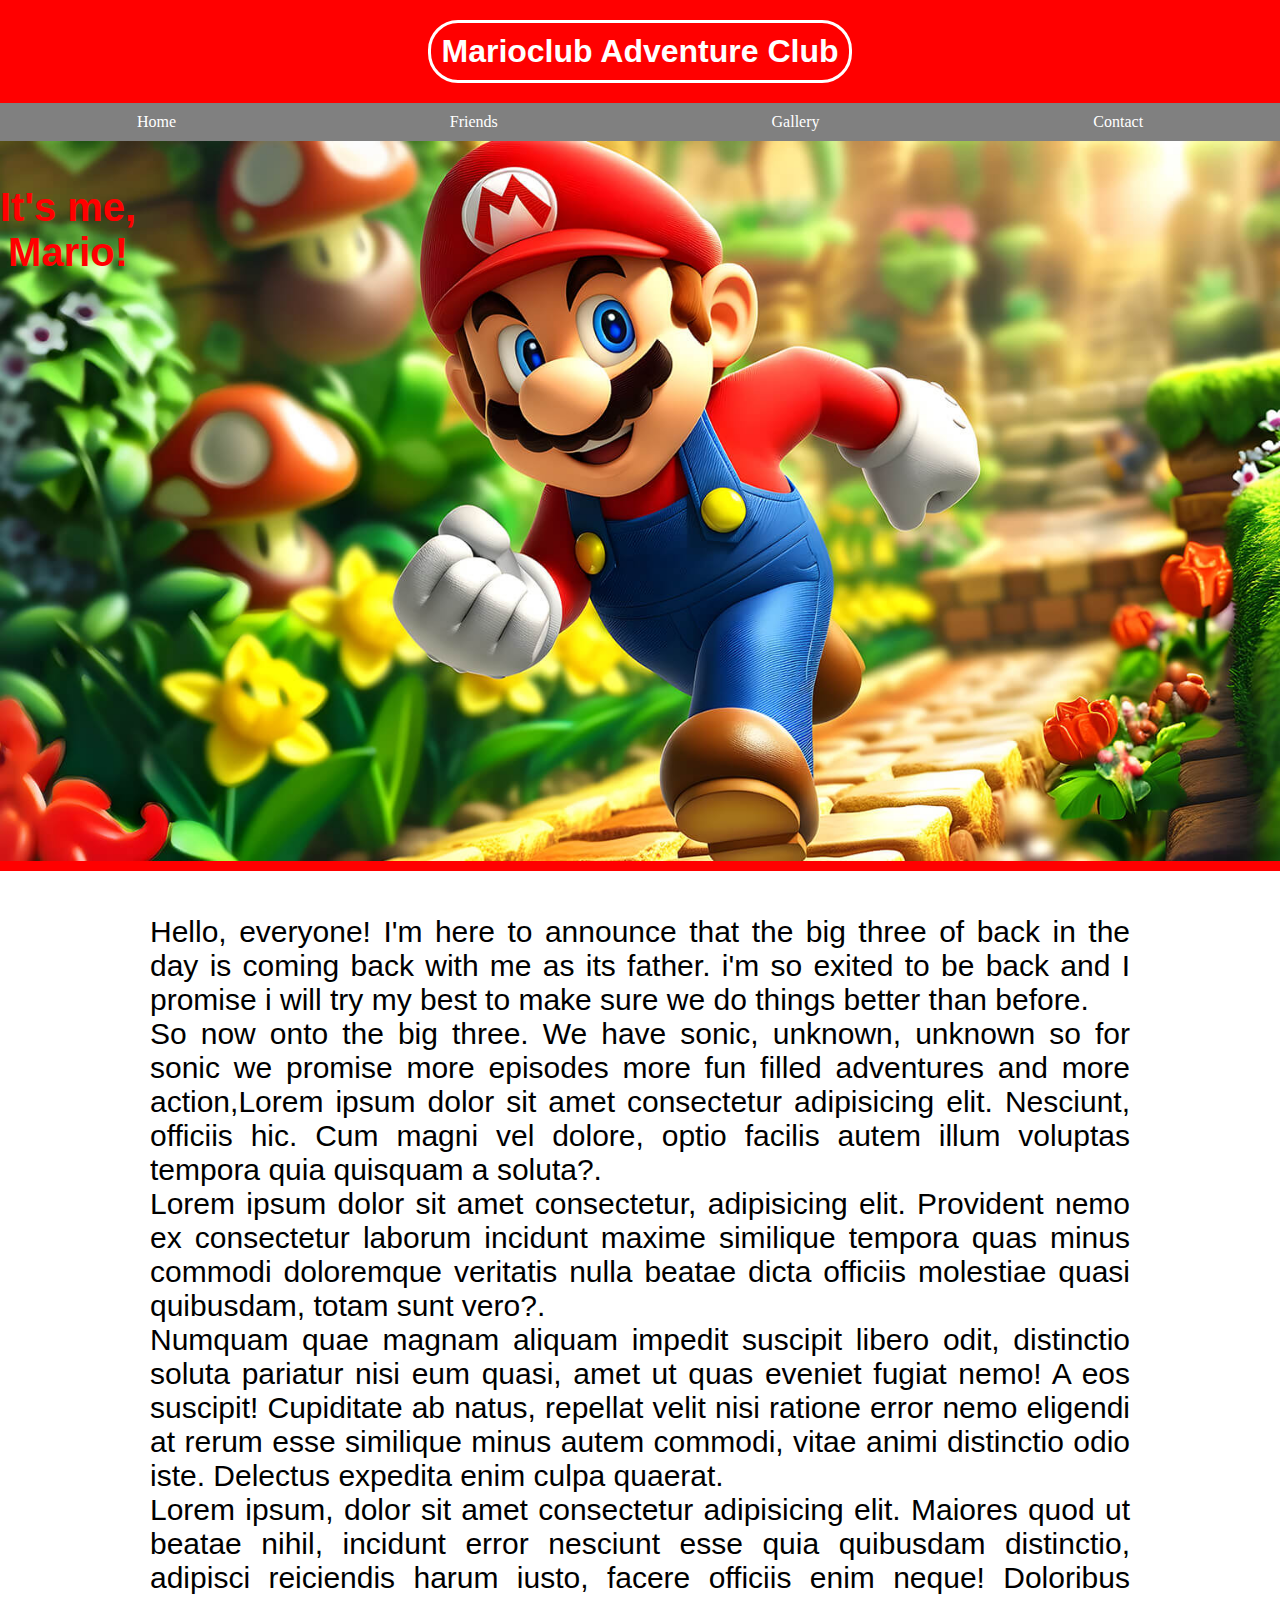
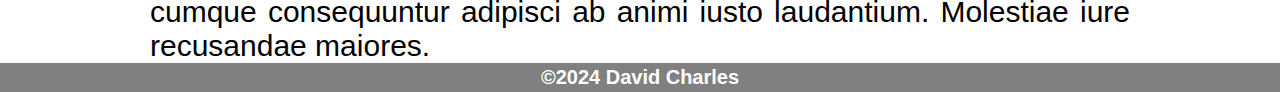
<file: index.html>
<!DOCTYPE html>
<html lang="en">
<head>
    <meta charset="UTF-8">
    <meta name="viewport" content="width=device-width, initial-scale=1.0">
    <title>Home</title>
    <link rel="stylesheet" href="nav.css">
    <style>
        p{
            font-family: 'Trebuchet MS', 'Lucida Sans Unicode', 'Lucida Grande', 'Lucida Sans', Arial, sans-serif;
            font-size: 30px;
            font-weight: 400;
            text-align: justify;
        }
        .content{
            margin: auto 150px;
            margin-top: 40px;

            /* max-width: 1000px; */
        }
        #img{
            position: relative;
        }
        #imgg{
            bottom: 600px;
            /* right: 700px; */
            position: absolute;
        }
    </style>
</head>
<body>
    <header>
        <h1>Marioclub Adventure Club</h1>
    </header>
    <section>
        <a href="home.html">Home</a>
        <a href="friends.html">Friends</a>
        <a href="gallery.html">Gallery</a>
        <a href="contact.html">Contact</a>
    </section>
    <div id="img">
        <img src="banner_2.jpg" alt="Mario" width="100%">
        <span id="imgg">It's me,<br> Mario!</span>
    </div>
    <main>
        <div class="content">

            <p>
            Hello, everyone! I'm here to announce that the big three of back in the day is coming back with me as its father. i'm so exited to be back and I promise i will try my best to make sure we do things better than before.
            <br>
            So now onto the big three. We have sonic, unknown, unknown so for sonic we promise more episodes more fun filled adventures and more action,Lorem ipsum dolor sit amet consectetur adipisicing elit. Nesciunt, officiis hic. Cum magni vel dolore, optio facilis autem illum voluptas tempora quia quisquam a soluta?.
            <br>
            Lorem ipsum dolor sit amet consectetur, adipisicing elit. Provident nemo ex consectetur laborum incidunt maxime similique tempora quas minus commodi doloremque veritatis nulla beatae dicta officiis molestiae quasi quibusdam, totam sunt vero?.
            <br>
            Numquam quae magnam aliquam impedit suscipit libero odit, distinctio soluta pariatur nisi eum quasi, amet ut quas eveniet fugiat nemo! A eos suscipit! Cupiditate ab natus, repellat velit nisi ratione error nemo eligendi at rerum esse similique minus autem commodi, vitae animi distinctio odio iste. Delectus expedita enim culpa quaerat.
            <br>
            Lorem ipsum, dolor sit amet consectetur adipisicing elit. Maiores quod ut beatae nihil, incidunt error nesciunt esse quia quibusdam distinctio, adipisci reiciendis harum iusto, facere officiis enim neque! Doloribus cumque consequuntur adipisci ab animi iusto laudantium.         Molestiae iure recusandae maiores.
            </p>
        </div>
    </main>
    <footer>
        <p>&copy;2024 David Charles</p>
    </footer>
</body>
</html>
</file>
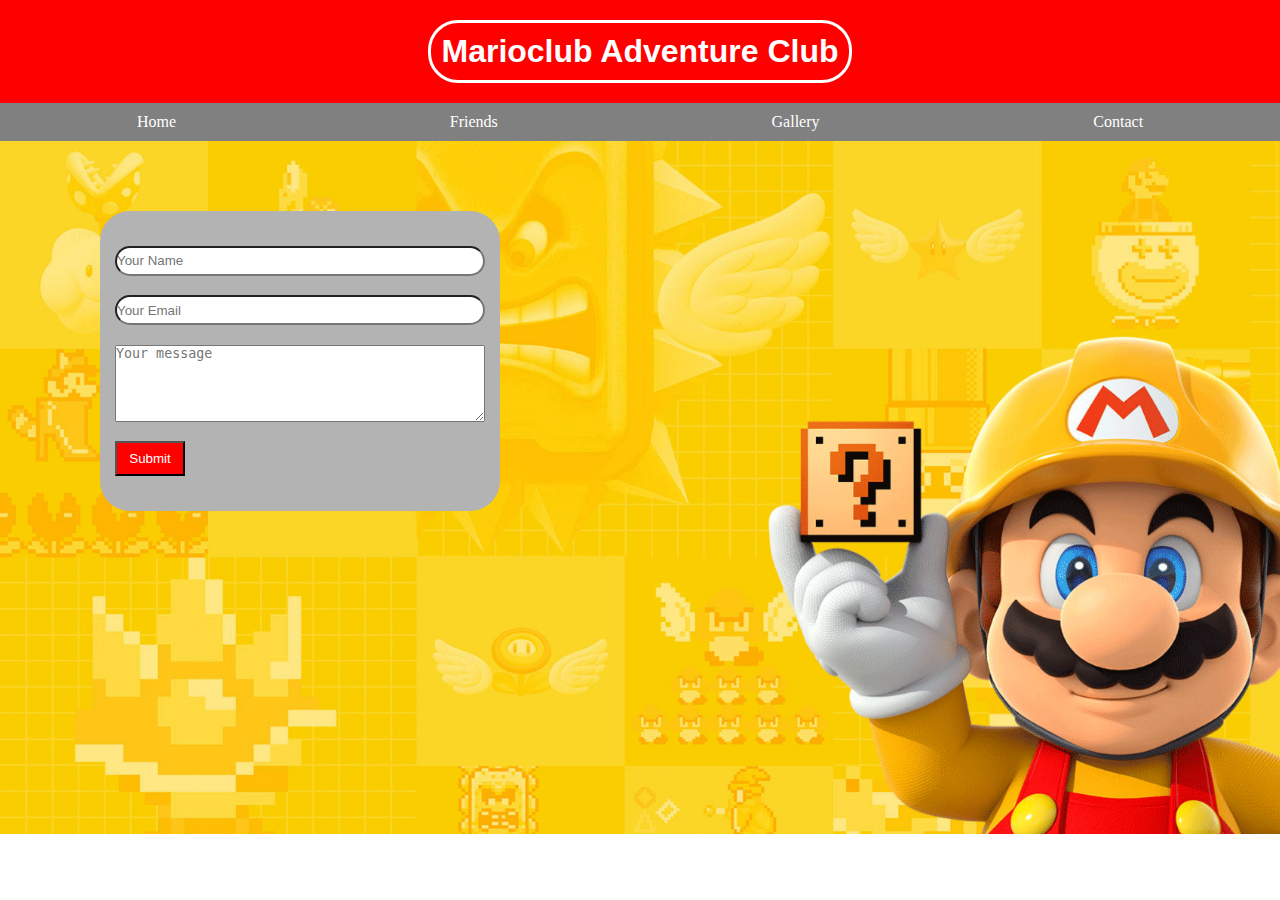
<file: contact.html>
<!DOCTYPE html>
<html lang="en">
<head>
    <meta charset="UTF-8">
    <meta name="viewport" content="width=device-width, initial-scale=1.0">
    <title>Home</title>
    <link rel="stylesheet" href="nav.css">
    <style>
        main{
            background-image: url('banner.png');
            background-size: cover;
            background-position: cover;
            width: 100%;
            height: 77vh;

        }
        form{
            background-color: rgb(179, 179, 179);
            display: flex;
            justify-content: space-evenly;
            max-width: 400px;
            height: 300px;
            padding: 15px;
            flex-direction: column;
            position: relative;
            top: 70px;
            left: 100px;
            border-radius: 30px;
        }
        input{
            height: 30px;
            border-radius: 20px;
        }
        button{
            background-color: red;
            color: white;
            width: 70px;
            height: 35px;
        }
    </style>
</head>
<body>
    <header>
        <h1>Marioclub Adventure Club</h1>
    </header>
    <section>
        <a href="home.html">Home</a>
        <a href="friends.html">Friends</a>
        <a href="gallery.html">Gallery</a>
        <a href="contact.html">Contact</a>
    </section>
    <main>

        <form action="home.html">
            <input type="text" placeholder="Your Name">
            <input type="text" placeholder="Your Email">
            <textarea placeholder="Your message" rows="5"></textarea>
            <button>Submit</button>
        </form>
    </main>
    <!-- <footer>
        <p>&copy;2024 David Charles</p>
    </footer> -->
</body>
</html>
</file>
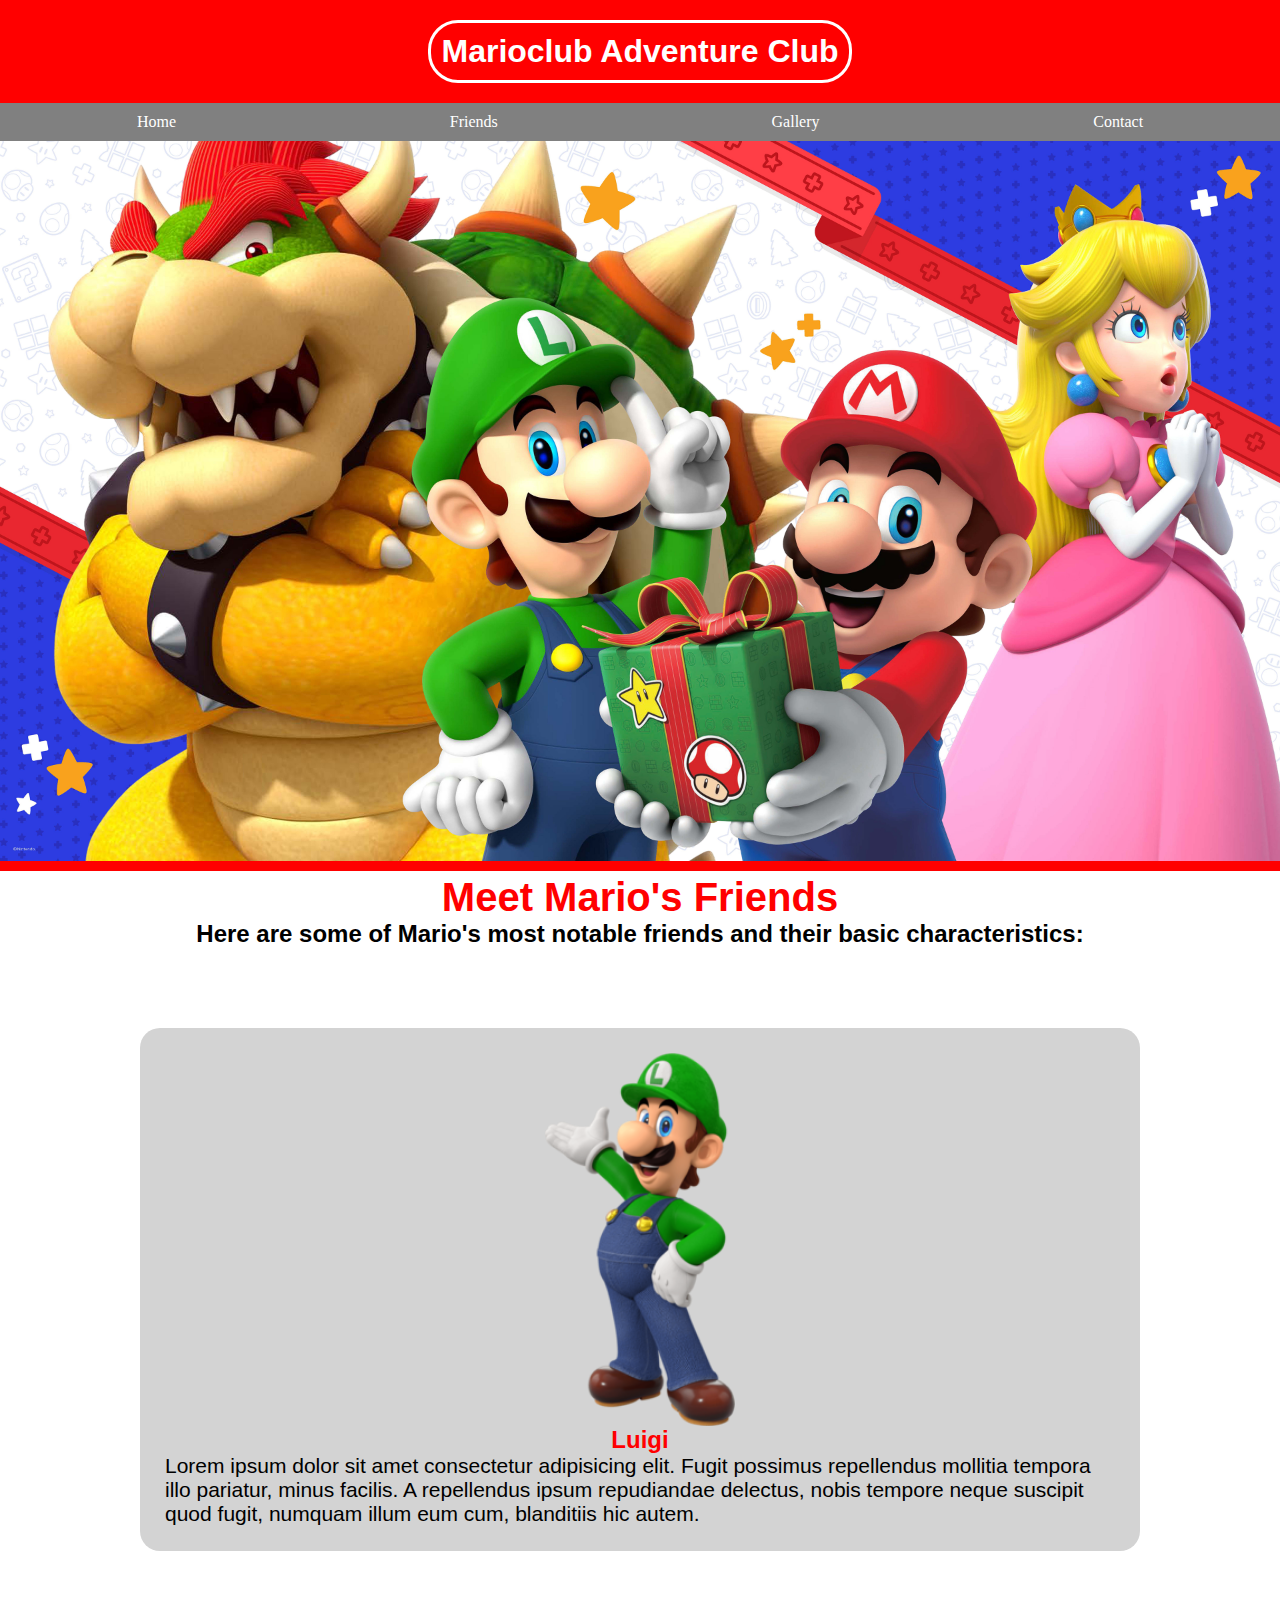
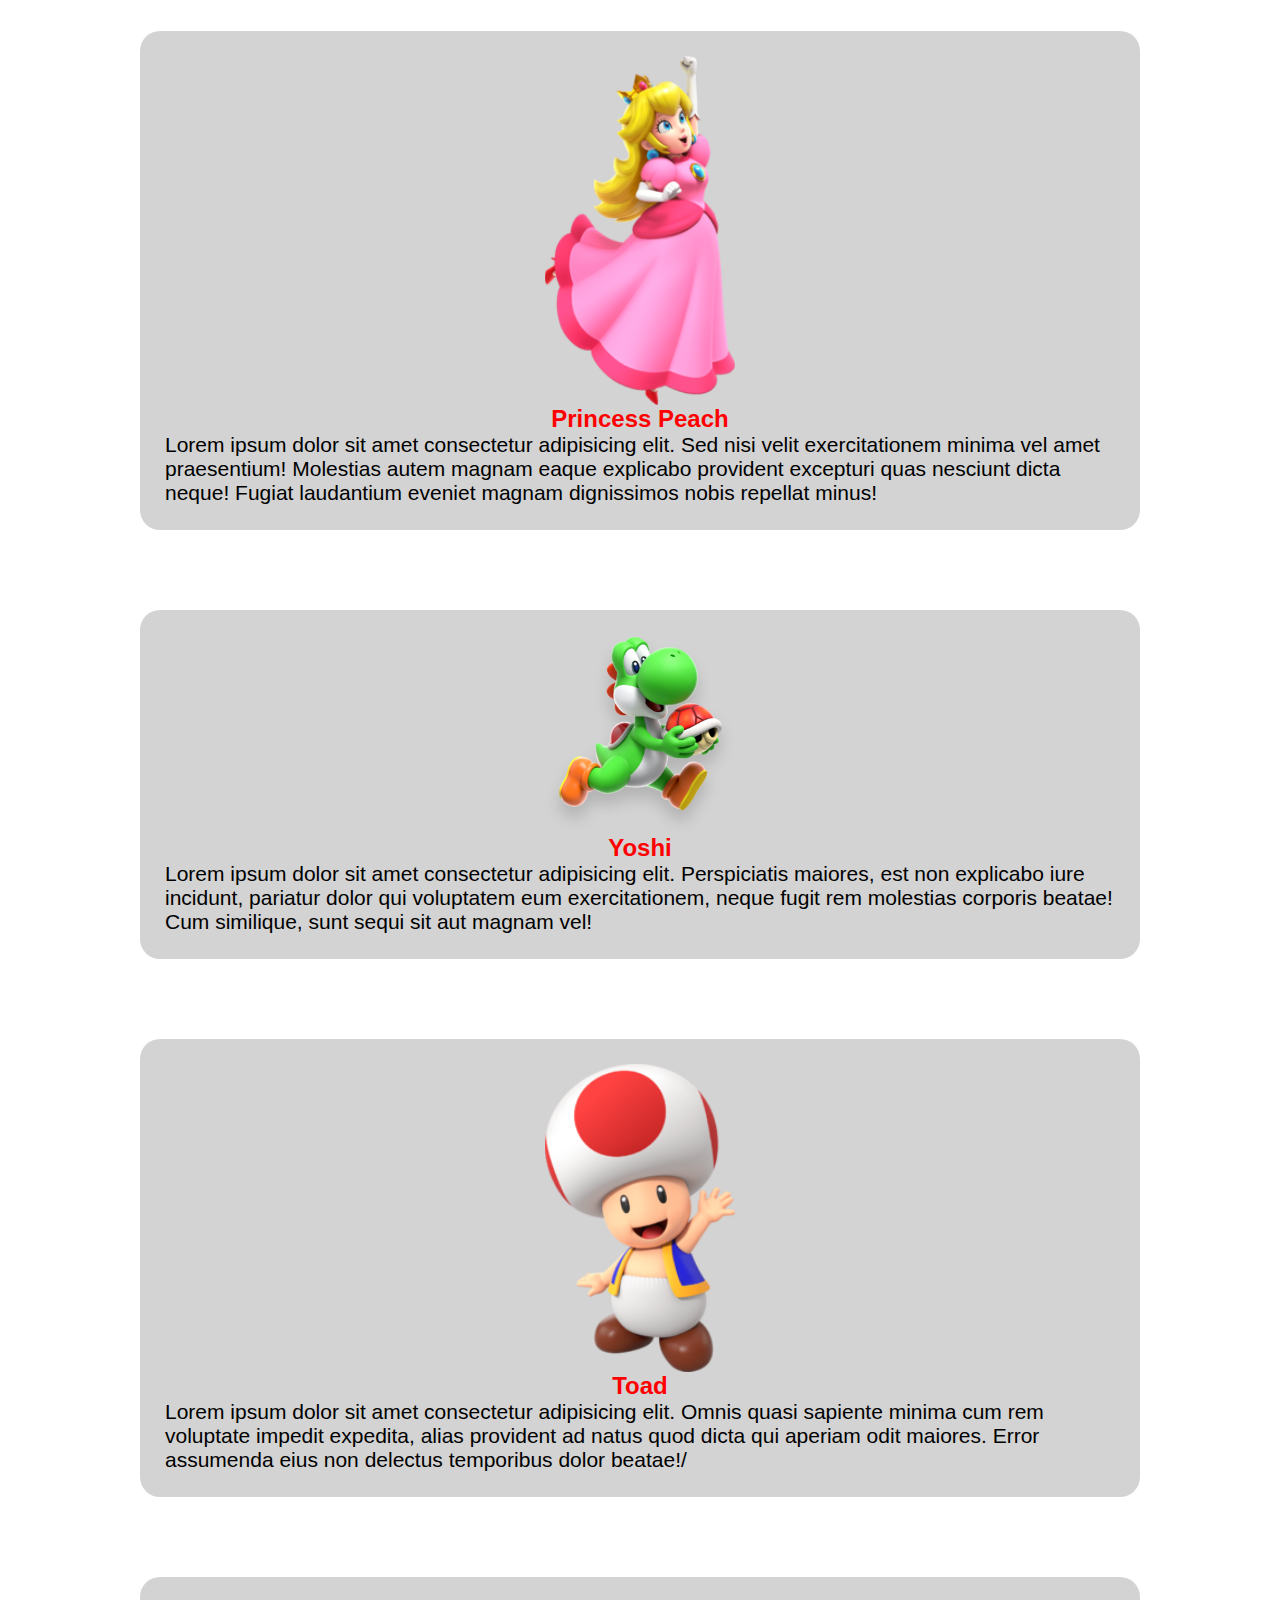
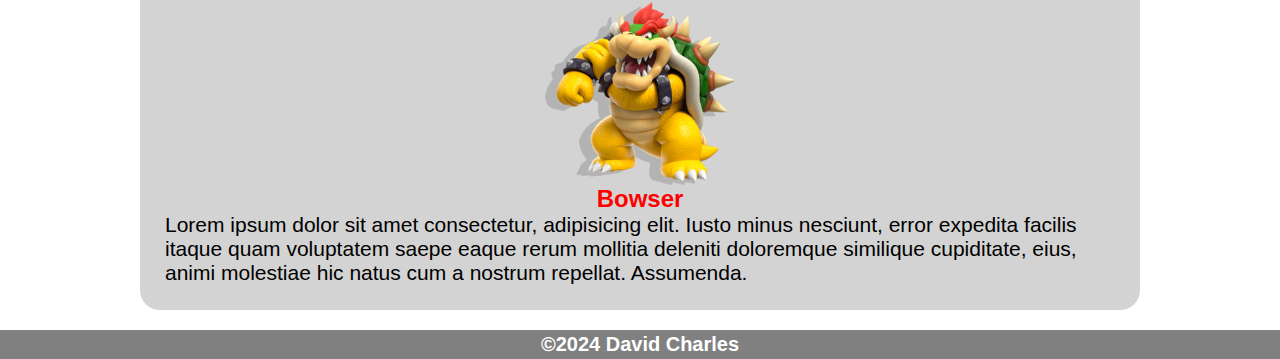
<file: friends.html>
<!DOCTYPE html>
<html lang="en">
<head>
    <meta charset="UTF-8">
    <meta name="viewport" content="width=device-width, initial-scale=1.0">
    <title>Home</title>
    <link rel="stylesheet" href="nav.css">
    <style>
        h2{
            font-family: 'Trebuchet MS', 'Lucida Sans Unicode', 'Lucida Grande', 'Lucida Sans', Arial, sans-serif;
            display: block;
            text-align: center;
        }
        main div h2{
            color: red;
        }
        p{
            font-family: 'Trebuchet MS', 'Lucida Sans Unicode', 'Lucida Grande', 'Lucida Sans', Arial, sans-serif;
            text-decoration: none;
            font-size: 21px;
            font-weight: 500;
            stop-opacity: 40px;
        }
        .sizing{
            width: 20%;
            height: 40%;
            border: none;
            align-self: center;
        }
        .indi{
            display: flex;
            flex-direction: column;
            justify-content: center;
            background-color: lightgray;
            border-radius: 20px;
            padding: 25px;
            width: 100%;
            margin-top: 80px;
        }
        main{
            max-width: 1000px;
            align-items: center;
            margin: 20px auto;
        }
    </style>
</head>
<body>
    <header>
        <h1>Marioclub Adventure Club</h1>
    </header>
    <section>
        <a href="home.html">Home</a>
        <a href="friends.html">Friends</a>
        <a href="gallery.html">Gallery</a>
        <a href="contact.html">Contact</a>
    </section>
    <div>
        <img src="mario_friends.jpg" alt="group_photo">
    </div>
    <span>Meet Mario's Friends</span>
    <h2>Here are some of Mario's most notable friends and their basic characteristics:</h2>
    <main>
        <div class="indi">
            <img class="sizing" src="luigi.webp" alt="luigi">
            <h2>Luigi</h2>
            <p>Lorem ipsum dolor sit amet consectetur adipisicing elit. Fugit possimus repellendus mollitia tempora illo pariatur, minus facilis. A repellendus ipsum repudiandae delectus, nobis tempore neque suscipit quod fugit, numquam illum eum cum, blanditiis hic autem.</p>
        </div>
        <div class="indi">
            <img class="sizing" src="princess_peach.webp" alt="the princess">
            <h2>Princess Peach</h2>
            <p>Lorem ipsum dolor sit amet consectetur adipisicing elit. Sed nisi velit exercitationem minima vel amet praesentium! Molestias autem magnam eaque explicabo provident excepturi quas nesciunt dicta neque! Fugiat laudantium eveniet magnam dignissimos nobis repellat minus!</p>
        </div>
        <div class="indi">
            <img class="sizing" src="yoshi.webp" alt="yoshi">
            <h2>Yoshi</h2>
            <p>Lorem ipsum dolor sit amet consectetur adipisicing elit. Perspiciatis maiores, est non explicabo iure incidunt, pariatur dolor qui voluptatem eum exercitationem, neque fugit rem molestias corporis beatae! Cum similique, sunt sequi sit aut magnam vel!</p>
        </div>
        <div class="indi">
            <img class="sizing" src="toad.webp" alt="">
            <h2>Toad</h2>
            <p>Lorem ipsum dolor sit amet consectetur adipisicing elit. Omnis quasi sapiente minima cum rem voluptate impedit expedita, alias provident ad natus quod dicta qui aperiam odit maiores. Error assumenda eius non delectus temporibus dolor beatae!/<p>
        </div>
        <div class="indi">
            <img class="sizing" src="bowser.webp" alt="bowser">
            <h2>Bowser</h2>
            <p>Lorem ipsum dolor sit amet consectetur, adipisicing elit. Iusto minus nesciunt, error expedita facilis itaque quam voluptatem saepe eaque rerum mollitia deleniti doloremque similique cupiditate, eius, animi molestiae hic natus cum a nostrum repellat. Assumenda.</p>
        </div>
    </main>
    <footer>
        <p>&copy;2024 David Charles</p>
    </footer>
</body>
</html>
</file>
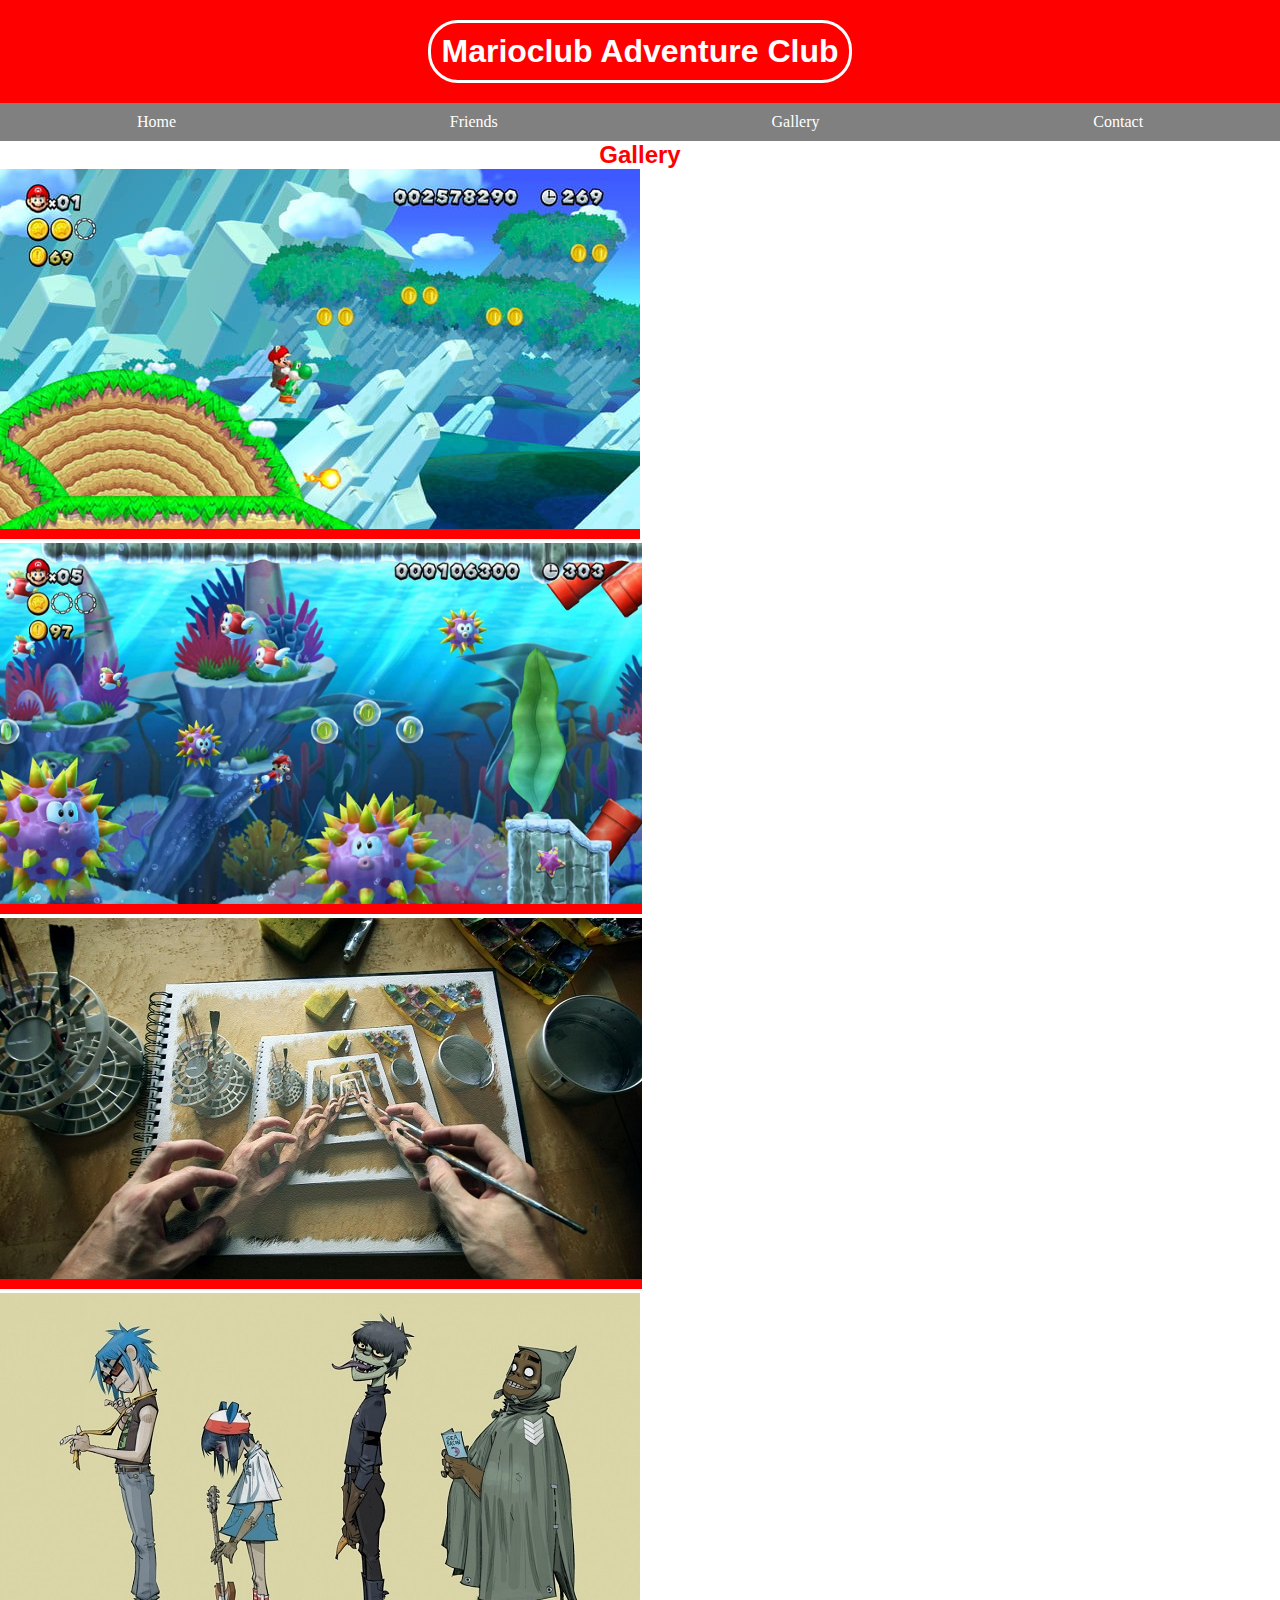
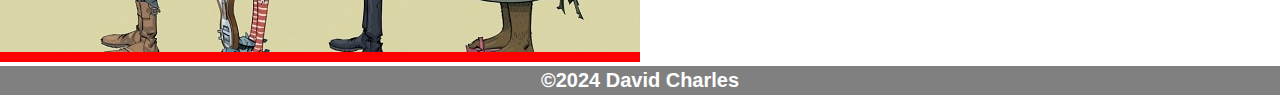
<file: gallery.html>
<!DOCTYPE html>
<html lang="en">
<head>
    <meta charset="UTF-8">
    <meta name="viewport" content="width=device-width, initial-scale=1.0">
    <title>Home</title>
    <link rel="stylesheet" href="nav.css">
    <style>
        h2{
            font-family: 'Trebuchet MS', 'Lucida Sans Unicode', 'Lucida Grande', 'Lucida Sans', Arial, sans-serif;
            text-align: center;
            color: red;
        }
        main{
            max-width: 900px;
            display: contents;
            justify-content: space-around;
        }
        /* div{ */
            /* margin-left: 30px; */
        /* } */
        img{
            max-width: fit-content;
            max-height: fit-content;
        }
    </style>
</head>
<body>
    <header>
        <h1>Marioclub Adventure Club</h1>
    </header>
    <section>
        <a href="home.html">Home</a>
        <a href="friends.html">Friends</a>
        <a href="gallery.html">Gallery</a>
        <a href="contact.html">Contact</a>
    </section>
    <Main>
        <h2>Gallery</h2>
        <div>
            <img src="thumb-1.png" alt="">
            <img src="thumb-2.png" alt="">
            <img src="thumb-3.jpg" alt="">
            <img src="thumb-4.jpg" alt="">
        </div>
    </Main>
    <footer>
        <p>&copy;2024 David Charles</p>
    </footer>
</body>
</html>
</file>
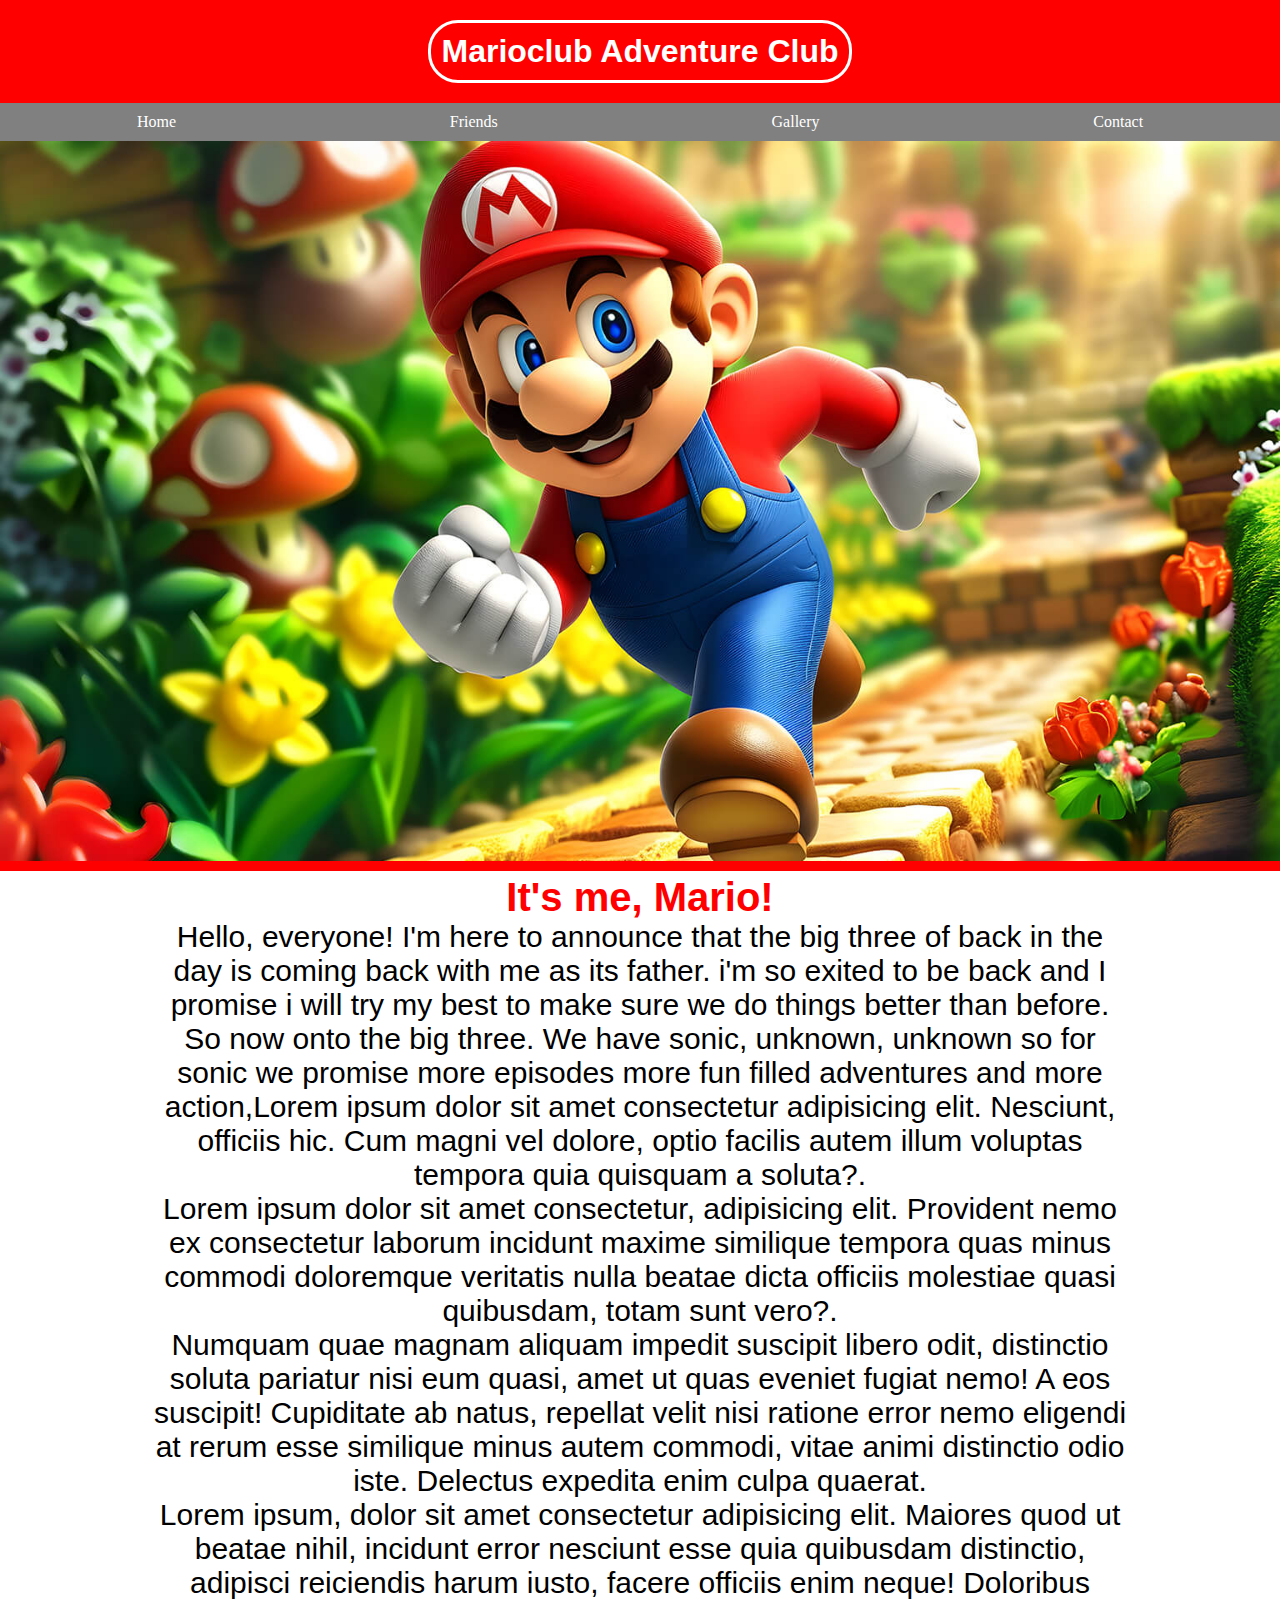
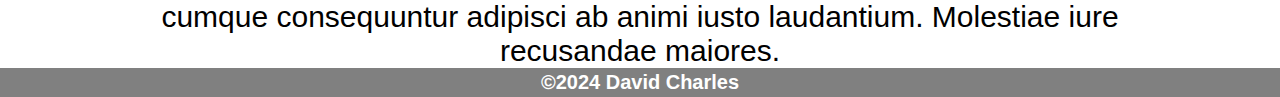
<file: home.html>
<!DOCTYPE html>
<html lang="en">
<head>
    <meta charset="UTF-8">
    <meta name="viewport" content="width=device-width, initial-scale=1.0">
    <title>Home</title>
    <link rel="stylesheet" href="nav.css">
    <style>
        p{
            font-family: 'Trebuchet MS', 'Lucida Sans Unicode', 'Lucida Grande', 'Lucida Sans', Arial, sans-serif;
            font-size: 30px;
            font-weight: 400;
            text-align: center;
        }
        .content{
            margin: auto 150px;
            
            /* max-width: 1000px; */
        }
    </style>
</head>
<body>
    <header>
        <h1>Marioclub Adventure Club</h1>
    </header>
    <section>
        <a href="home.html">Home</a>
        <a href="friends.html">Friends</a>
        <a href="gallery.html">Gallery</a>
        <a href="contact.html">Contact</a>
    </section>
    <div>
        <img src="banner_2.jpg" alt="Mario">
    </div>
    <main>
        <div class="content">

            <span>It's me, Mario!</span>
            <p>
            Hello, everyone! I'm here to announce that the big three of back in the day is coming back with me as its father. i'm so exited to be back and I promise i will try my best to make sure we do things better than before.
            <br>
            So now onto the big three. We have sonic, unknown, unknown so for sonic we promise more episodes more fun filled adventures and more action,Lorem ipsum dolor sit amet consectetur adipisicing elit. Nesciunt, officiis hic. Cum magni vel dolore, optio facilis autem illum voluptas tempora quia quisquam a soluta?.
            <br>
            Lorem ipsum dolor sit amet consectetur, adipisicing elit. Provident nemo ex consectetur laborum incidunt maxime similique tempora quas minus commodi doloremque veritatis nulla beatae dicta officiis molestiae quasi quibusdam, totam sunt vero?.
            <br>
            Numquam quae magnam aliquam impedit suscipit libero odit, distinctio soluta pariatur nisi eum quasi, amet ut quas eveniet fugiat nemo! A eos suscipit! Cupiditate ab natus, repellat velit nisi ratione error nemo eligendi at rerum esse similique minus autem commodi, vitae animi distinctio odio iste. Delectus expedita enim culpa quaerat.
            <br>
            Lorem ipsum, dolor sit amet consectetur adipisicing elit. Maiores quod ut beatae nihil, incidunt error nesciunt esse quia quibusdam distinctio, adipisci reiciendis harum iusto, facere officiis enim neque! Doloribus cumque consequuntur adipisci ab animi iusto laudantium.         Molestiae iure recusandae maiores.
            </p>
        </div>
    </main>
<footer>
        <p>&copy;2024 David Charles</p>
    </footer>
</body>
</html>
</file>
<file: nav.css>
*{
    margin: 0%;
    padding: 0;
    box-sizing: border-box;
}

body{
    background-color: white;
    font-family: cursive !important;
}
header{
    background-color: red;
    display: flex;
    justify-content: center;
    align-items: center;
    padding: 20px;
    margin: 0px;
}
h1{
    border-style: solid;
    border-radius: 30px;
    color: white;
    display: inline-block;
    padding: 10px;
    /* border-width: 40px;
    border-color: black; */
    text-align: center;
    font-family: 'Lucida Sans', 'Lucida Sans Regular', 'Lucida Grande', 'Lucida Sans Unicode', Geneva, Verdana, sans-serif;
}
section{
    background-color: grey;
    display: flex;
    justify-content: space-around;
}
section a{
    padding: 10px;
    color: white;
    text-decoration: none;
    /* justify-content: space-between; */
}
span{
    color: red;
    font-family: 'Trebuchet MS', 'Lucida Sans Unicode', 'Lucida Grande', 'Lucida Sans', Arial, sans-serif;
    font-size: 40px;
    font-weight: 900;
    display: block;
    text-align: center;
}
img{
    width: 100%;
    border-bottom-style: solid;
    border-bottom-color: red;
    border-bottom-width: 10px;
}
footer{
    background-color: grey;
    padding: 3px;
}
footer p{
    color: white;
    font-family: 'Trebuchet MS', 'Lucida Sans Unicode', 'Lucida Grande', 'Lucida Sans', Arial, sans-serif;
    font-weight: 800;
    font-size: 20px;
    text-align: center;
}
</file>
